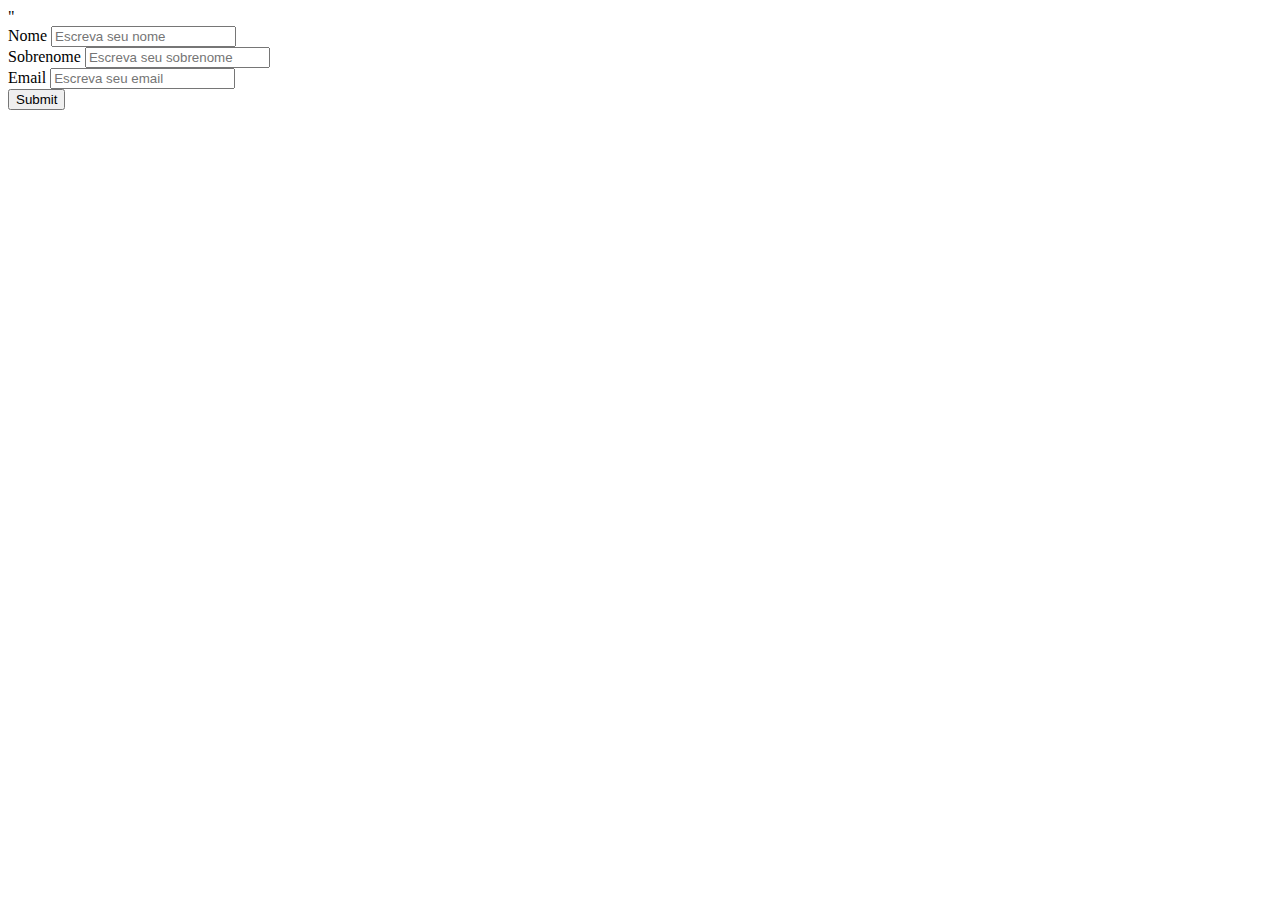
<file: public/funcionarios.html>
<!DOCTYPE html>
<html lang="en">
<head>
    <meta charset="UTF-8">
    <meta http-equiv="X-UA-Compatible" content="IE=edge">
    <meta name="viewport" content="width=device-width, initial-scale=1.0">
    <title>Funcionarios</title>
    <link href="https://cdn.jsdelivr.net/npm/bootstrap@5.2.0/dist/css/bootstrap.min.css" rel="stylesheet" integrity="sha384-gH2yIJqKdNHPEq0n4Mqa/HGKIhSkIHeL5AyhkYV8i59U5AR6csBvApHHNl/vI1Bx" crossorigin="anonymous">"
</head>
<body>
    <form class="container gb-warning pb-4 pt-2 text-center" action="">
        <div class="ms-3 mt-3 bg-warning mb-3">
            <label class="form-label" for="">Nome</label>
            <input class="form-control" id=""nome type="text" placeholder="Escreva seu nome">
        </div>
        <div class="ms-3 mt-3">
            <label class="form-label" for="">Sobrenome</label>
            <input class="form-control" id="sobrenome" type="text" placeholder="Escreva seu sobrenome">
        </div>
        <div class="ms-3 mt-3">
            <label class="form-label"  for="">Email</label>
            <input class="form-control" id="email" type="email" placeholder="Escreva seu email">
        </div>
        <button class="px-5 border-0 bg-danger rounded-2">Submit</button>
    </form>
<script src="https://cdn.jsdelivr.net/npm/bootstrap@5.2.0/dist/js/bootstrap.bundle.min.js" integrity="sha384-A3rJD856KowSb7dwlZdYEkO39Gagi7vIsF0jrRAoQmDKKtQBHUuLZ9AsSv4jD4Xa" crossorigin="anonymous"></script>
</body>
</html>
</file>
